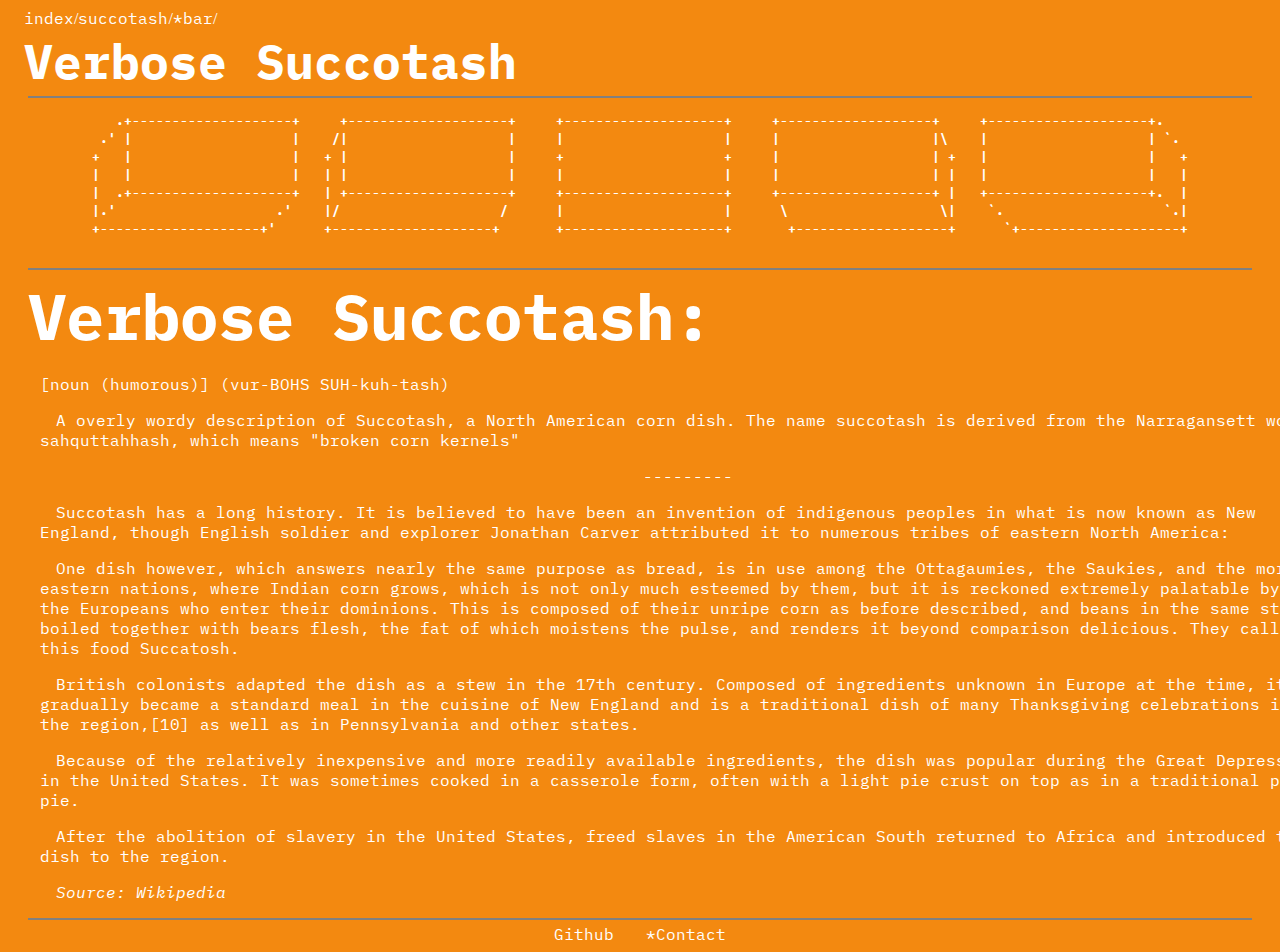
<file: succotash.html>
<!DOCTYPE html>
<html lang="en">
  <head>
    <meta charset="UTF-8" />
    <meta name="viewport" content="width=device-width, initial-scale=1.0" />
    <title>Verbose Succotash</title>
    <link rel="stylesheet" href="style.css" />
    <!-- Preconnect fonts -->
    <!-- Ibm Plex Mono -->
    <link rel="preconnect" href="https://fonts.googleapis.com" />
    <link rel="preconnect" href="https://fonts.gstatic.com" crossorigin />
    <link
      href="https://fonts.googleapis.com/css2?family=IBM+Plex+Mono:ital,wght@0,100;0,200;0,300;0,400;0,500;0,600;0,700;1,100;1,200;1,300;1,400;1,500;1,600;1,700&family=Rubik+Mono+One&family=Ubuntu+Mono:ital,wght@0,400;0,700;1,400;1,700&display=swap"
      rel="stylesheet"
    />
  </head>
  <body>
    <nav>
      <a href="index.html">index</a>/<a href="succotash.html">succotash</a>/<a href="bar.html"
        >*bar</a>/
    </nav>
    <h1>Verbose Succotash</h1>
    <hr>
    <div>
      <pre>
   .+--------------------+     +--------------------+     +--------------------+     +-------------------+     +--------------------+.
 .' |                    |    /|                    |     |                    |     |                   |\    |                    | `.
+   |                    |   + |                    |     +                    +     |                   | +   |                    |   +
|   |                    |   | |                    |     |                    |     |                   | |   |                    |   |
|  .+--------------------+   | +--------------------+     +--------------------+     +-------------------+ |   +--------------------+.  |
|.'                    .'    |/                    /      |                    |      \                   \|    `.                    `.|
+--------------------+'      +--------------------+       +--------------------+       +-------------------+      `+--------------------+
      </pre>
    </div>
    <hr />
    <hgroup>
      <h2>Verbose Succotash:</h2>
      <p class="definiton" style="text-indent: 0rem;">[noun (humorous)] (vur-BOHS SUH-kuh-tash)</p>
      <p class="definiton">A overly wordy description of Succotash, a North American corn dish. The name succotash is derived from the Narragansett word sahquttahhash, which means "broken corn kernels"</p>
      <p class="definiton" style="text-align: center;">---------</p>
      <p class="definiton">Succotash has a long history. It is believed to have been an invention of indigenous peoples in what is now known as New England, though English soldier and explorer Jonathan Carver attributed it to numerous tribes of eastern North America:</p>
      <p class="definiton">One dish however, which answers nearly the same purpose as bread, is in use among the Ottagaumies, the Saukies, and the more eastern nations, where Indian corn grows, which is not only much esteemed by them, but it is reckoned extremely palatable by all the Europeans who enter their dominions. This is composed of their unripe corn as before described, and beans in the same state, boiled together with bears flesh, the fat of which moistens the pulse, and renders it beyond comparison delicious. They call this food Succatosh.</p>
      <p class="definiton">British colonists adapted the dish as a stew in the 17th century. Composed of ingredients unknown in Europe at the time, it gradually became a standard meal in the cuisine of New England and is a traditional dish of many Thanksgiving celebrations in the region,[10] as well as in Pennsylvania and other states.</p>
      <p class="definiton">Because of the relatively inexpensive and more readily available ingredients, the dish was popular during the Great Depression in the United States. It was sometimes cooked in a casserole form, often with a light pie crust on top as in a traditional pot pie.</p>
      <p class="definiton">After the abolition of slavery in the United States, freed slaves in the American South returned to Africa and introduced the dish to the region.</p>
      <p class="definiton"><i>Source: Wikipedia</i></p>
    </hgroup>
    <hr>
    <nav class="bottomBar"><a href="https://github.com/k1339202/verbose-succotash">Github</a><a href="contact.html">*Contact</a></nav>
  </body>
</html>
</file>
<file: style.css>
html {
  background-color: rgb(243, 137, 16);
}

body {
  margin-left: 1.5rem;
  margin-right: 1.5rem;
  color: white;
  word-wrap: break-word;
}

h1 {
  font-family: "Ibm Plex Mono", sans-serif;
  font-size: 36pt;
  font-weight: bold;
  margin-top: 0.1rem;
  margin-bottom: 0.25rem;
}

h2 {
  font-family: "Ibm Plex Mono", sans-serif;
  font-size: 4rem;
  font-weight: bold;
  margin: 0.25rem;

}

a {
  font-family: "Ibm Plex Mono", monospace;
  font-size: 12pt;
  text-decoration: none;
  color: white;
}

a:hover {
  text-decoration: underline;
}

hr {
  margin: 0.25rem;
  size: 10px;
  border: 1px solid;
}

pre {
  font-family: "Ibm Plex Mono", monospace;
  height: fit-content;
  font-weight: bold;
  max-width: fit-content;
  margin-left: auto;
  margin-right: auto;
  font-size: 10pt;
}

hgroup {
    width: fit-content;
    margin-left: auto;
    margin-right: auto;
}

.definiton {
  padding-left: 1em;
  text-indent: 1em;
  font-family: "Ibm Plex Mono", monospace;
  font-size: 1rem;
  width: 80rem;
}

.bottomBar {
  width: fit-content;
  margin-left: auto;
  margin-right: auto;
  display: block;
}

.bottomBar > a {
  padding-left: 1rem;
  padding-right: 1rem;
}
</file>
